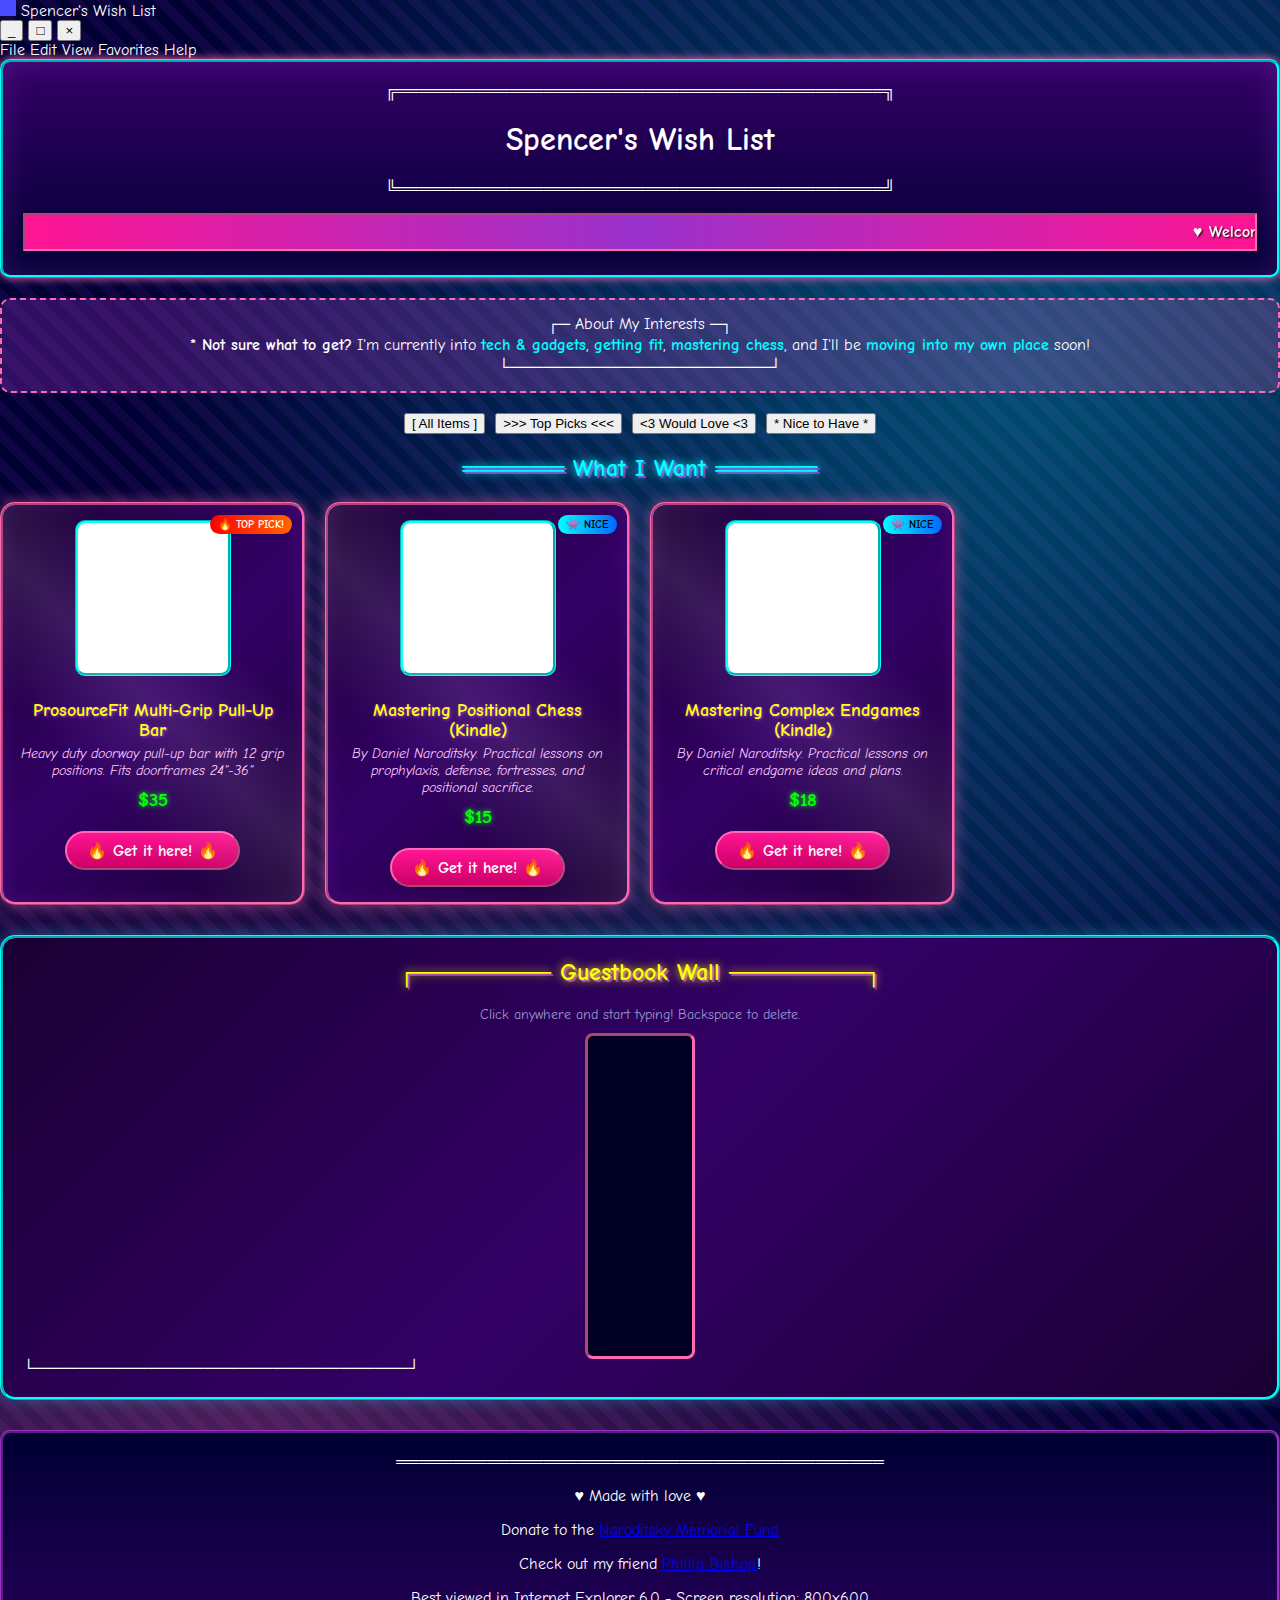
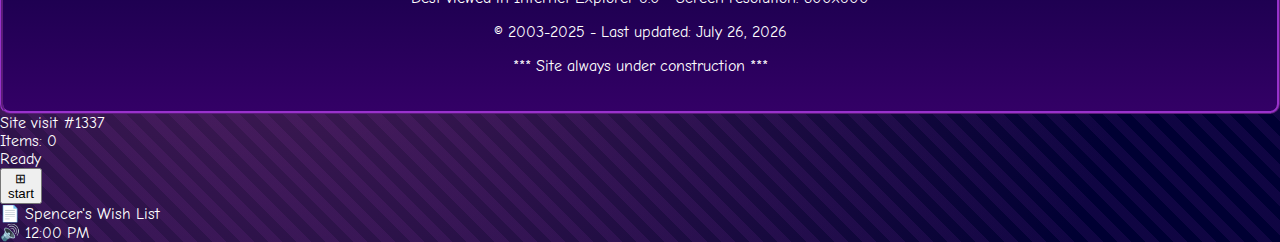
<file: index.html>
<!DOCTYPE html>
<html lang="en">
<head>
  <meta charset="UTF-8">
  <meta name="viewport" content="width=device-width, initial-scale=1.0">
  <title>My Wish List</title>
  <link rel="icon" href="data:image/svg+xml,<svg xmlns='http://www.w3.org/2000/svg' viewBox='0 0 100 100'><text y='.9em' font-size='90'>🪟</text></svg>">
  <link rel="stylesheet" href="styles.css">
</head>
<body>
  <div class="xp-window">
    <!-- Title bar with window controls -->
    <div class="xp-titlebar">
      <img src="data:image/svg+xml,<svg xmlns='http://www.w3.org/2000/svg' width='16' height='16'><rect fill='%234C4CFF' width='16' height='16'/></svg>" class="xp-icon" alt="icon">
      <span class="xp-title">Spencer's Wish List</span>
      <div class="xp-buttons">
        <button class="xp-btn xp-minimize" aria-label="Minimize">_</button>
        <button class="xp-btn xp-maximize" aria-label="Maximize">□</button>
        <button class="xp-btn xp-close" aria-label="Close">×</button>
      </div>
    </div>

    <!-- Menu bar (cosmetic) -->
    <div class="xp-menubar">
      <span class="xp-menu-item">File</span>
      <span class="xp-menu-item">Edit</span>
      <span class="xp-menu-item">View</span>
      <span class="xp-menu-item">Favorites</span>
      <span class="xp-menu-item">Help</span>
    </div>

    <!-- Main content area -->
    <div class="xp-content">
      <!-- Header -->
      <header>
        <div class="ascii-border-top">╔═══════════════════════════════════════════╗</div>
        <h1>Spencer's Wish List</h1>
        <div class="ascii-border-bottom">╚═══════════════════════════════════════════╝</div>
        <marquee behavior="scroll" direction="left" class="marquee-banner" id="scrolling-marquee">
          ♥ Welcome to my wishlist page! ♥ Thanks for stopping by! ♥ Pick something nice for me! ♥ You're at site visit #<span id="visitor-count">1337</span>! ♥
        </marquee>
      </header>

      <!-- Interests section -->
      <div class="interests-box">
        <div class="box-title">┌─ About My Interests ─┐</div>
        <p><strong>* Not sure what to get?</strong> I'm currently into <span class="interest">tech &amp; gadgets</span>, <span class="interest">getting fit</span>, <span class="interest">mastering chess</span>, and I'll be <span class="interest">moving into my own place</span> soon!</p>
        <div class="box-bottom">└───────────────────────┘</div>
      </div>

      <!-- Navigation buttons -->
      <nav class="nav-buttons">
        <button class="xp-button" onclick="filterItems('all')">[ All Items ]</button>
        <button class="xp-button" onclick="filterItems('high')">>>> Top Picks &lt;&lt;&lt;</button>
        <button class="xp-button" onclick="filterItems('medium')">&lt;3 Would Love &lt;3</button>
        <button class="xp-button" onclick="filterItems('low')">* Nice to Have *</button>
      </nav>

      <!-- Main content area -->
      <main>
        <div class="section-header">
          <h2>══════ What I Want ══════</h2>
        </div>

        <div id="wishlist-container" class="wishlist-grid">
          <!-- Items loaded via JavaScript -->
          <div class="loading">
            <p>Loading wishlist <span id="loading-throbber">|</span></p>
            <p>Please wait...</p>
          </div>
        </div>
      </main>

      <!-- Guestbook Canvas -->
      <section class="guestbook-section">
        <h2>┌──────── Guestbook Wall ────────┐</h2>
        <p class="canvas-instructions">Click anywhere and start typing! Backspace to delete.</p>
        <div id="guestbook-canvas" class="guestbook-canvas" tabindex="0">
          <!-- Canvas content loaded via JS -->
        </div>
        <div class="guestbook-footer">└─────────────────────────────────┘</div>
      </section>

      <!-- Footer -->
      <footer>
        <div class="footer-section">
          <div class="separator">═══════════════════════════════════════════</div>
        </div>
        <div class="footer-links">
          <p>♥ Made with love ♥</p>
          <p>Donate to the <a href="https://www.chess.com/news/view/naroditsky-memorial-chess-fund-announced" target="_blank">Naroditsky Memorial Fund</a></p>
          <p>Check out my friend <a href="https://phillip-bishop.org" target="_blank">Phillip Bishop</a>!</p>
        </div>
        <div class="footer-info">
          <p>Best viewed in Internet Explorer 6.0 - Screen resolution: 800x600</p>
          <p>&copy; 2003-2025 - Last updated: <span id="last-updated"></span></p>
          <p>*** Site always under construction ***</p>
        </div>
      </footer>
    </div>

    <!-- Status bar -->
    <div class="xp-statusbar">
      <div class="status-section">
        <span class="status-item">Site visit #<span id="visitor-count-status">1337</span></span>
      </div>
      <div class="status-section">
        <span class="status-item">Items: <span id="item-count">0</span></span>
      </div>
      <div class="status-section status-ready">
        <span>Ready</span>
      </div>
    </div>
  </div>

  <!-- Windows XP Taskbar -->
  <div class="xp-taskbar">
    <button class="xp-start-button">
      <div class="start-logo">⊞</div>
      <span>start</span>
    </button>
    <div class="xp-taskbar-items">
      <div class="xp-taskbar-item active">
        <span>📄</span>
        <span>Spencer's Wish List</span>
      </div>
    </div>
    <div class="xp-system-tray">
      <span>🔊</span>
      <span class="xp-clock" id="xp-clock">12:00 PM</span>
    </div>
  </div>

  <script src="script.js"></script>
</body>
</html>
</file>
<file: styles.css>
/* ~*~ Y2K WISHLIST STYLES ~*~ */
/* Best viewed at 800x600 resolution!! */

@import url('https://fonts.googleapis.com/css2?family=Comic+Neue:wght@400;700&display=swap');

/* CSS Variables for easy customization */
:root {
  --pink: #ff69b4;
  --hot-pink: #ff1493;
  --cyan: #00ffff;
  --purple: #9932cc;
  --yellow: #ffff00;
  --lime: #00ff00;
  --blue: #0066ff;
}

/* Tiled background - classic Y2K */
body {
  margin: 0;
  padding: 0;
  font-family: 'Comic Neue', 'Comic Sans MS', cursive, sans-serif;
  background-color: #000033;
  background-image:
    radial-gradient(circle at 20% 80%, rgba(255, 105, 180, 0.3) 0%, transparent 50%),
    radial-gradient(circle at 80% 20%, rgba(0, 255, 255, 0.3) 0%, transparent 50%),
    repeating-linear-gradient(
      45deg,
      transparent,
      transparent 10px,
      rgba(153, 50, 204, 0.1) 10px,
      rgba(153, 50, 204, 0.1) 20px
    );
  min-height: 100vh;
  color: #ffffff;
  cursor: url('data:image/svg+xml,<svg xmlns="http://www.w3.org/2000/svg" width="32" height="32" viewBox="0 0 32 32"><text y="24" font-size="24">✨</text></svg>'), auto;
}

.page-wrapper {
  max-width: 900px;
  margin: 0 auto;
  padding: 20px;
}

/* Header styles */
header {
  text-align: center;
  padding: 20px;
  background: linear-gradient(180deg, #330066 0%, #000033 100%);
  border: 3px ridge var(--cyan);
  border-radius: 10px;
  margin-bottom: 20px;
  box-shadow:
    0 0 10px var(--pink),
    inset 0 0 30px rgba(153, 50, 204, 0.3);
}

.stars-decoration {
  color: var(--yellow);
  font-size: 1.2rem;
  letter-spacing: 5px;
  animation: twinkle 1s ease-in-out infinite alternate;
}

@keyframes twinkle {
  from { opacity: 0.5; }
  to { opacity: 1; }
}

/* Rainbow text effect */
.rainbow-text {
  font-size: 2.5rem;
  font-weight: bold;
  background: linear-gradient(
    90deg,
    #ff0000, #ff7f00, #ffff00, #00ff00, #0000ff, #4b0082, #9400d3, #ff0000
  );
  background-size: 200% auto;
  -webkit-background-clip: text;
  background-clip: text;
  -webkit-text-fill-color: transparent;
  animation: rainbow-shift 3s linear infinite;
  text-shadow: none;
  margin: 10px 0;
}

@keyframes rainbow-shift {
  to { background-position: 200% center; }
}

/* Marquee banner */
.marquee-banner {
  background: linear-gradient(90deg, var(--hot-pink), var(--purple), var(--hot-pink));
  padding: 8px;
  margin-top: 15px;
  border: 2px inset var(--pink);
  font-weight: bold;
  color: white;
  text-shadow: 1px 1px 2px black;
}

/* Interests box */
.interests-box {
  background: linear-gradient(135deg, rgba(153, 50, 204, 0.3) 0%, rgba(255, 105, 180, 0.2) 100%);
  border: 2px dashed var(--pink);
  border-radius: 10px;
  padding: 15px 20px;
  margin-bottom: 20px;
  text-align: center;
}

.interests-box p {
  margin: 0;
  font-size: 1rem;
  line-height: 1.6;
}

.interests-box .interest {
  color: var(--cyan);
  font-weight: bold;
}

/* Navigation buttons */
.nav-buttons {
  display: flex;
  justify-content: center;
  flex-wrap: wrap;
  gap: 10px;
  margin-bottom: 20px;
}

.y2k-button {
  font-family: 'Comic Neue', 'Comic Sans MS', cursive;
  font-size: 0.9rem;
  font-weight: bold;
  padding: 10px 20px;
  background: linear-gradient(180deg, #6666ff 0%, #3333cc 50%, #6666ff 100%);
  border: 3px outset #9999ff;
  border-radius: 8px;
  color: white;
  cursor: pointer;
  text-shadow: 1px 1px 2px #000033;
  box-shadow: 2px 2px 5px rgba(0, 0, 0, 0.5);
  transition: all 0.1s;
}

.y2k-button:hover {
  background: linear-gradient(180deg, #9999ff 0%, #6666ff 50%, #9999ff 100%);
  transform: scale(1.05);
}

.y2k-button:active {
  border-style: inset;
  transform: scale(0.98);
}

/* Section header */
.section-header {
  display: flex;
  align-items: center;
  justify-content: center;
  gap: 15px;
  margin-bottom: 20px;
}

.section-header h2 {
  color: var(--cyan);
  text-shadow: 0 0 10px var(--cyan), 2px 2px 0 var(--purple);
  margin: 0;
}

.section-header .new-badge {
  color: var(--yellow);
  font-size: 0.9rem;
  animation: twinkle 0.5s ease-in-out infinite alternate;
}

/* Wishlist grid */
.wishlist-grid {
  display: grid;
  grid-template-columns: repeat(auto-fill, minmax(250px, 1fr));
  gap: 20px;
}

/* Individual item cards */
.wishlist-item {
  background: linear-gradient(135deg, #1a0033 0%, #330066 50%, #1a0033 100%);
  border: 3px ridge var(--pink);
  border-radius: 15px;
  padding: 15px;
  text-align: center;
  box-shadow:
    0 0 15px rgba(255, 105, 180, 0.5),
    inset 0 0 20px rgba(153, 50, 204, 0.2);
  transition: transform 0.3s, box-shadow 0.3s;
  position: relative;
  overflow: hidden;
}

.wishlist-item::before {
  content: '';
  position: absolute;
  top: -50%;
  left: -50%;
  width: 200%;
  height: 200%;
  background: linear-gradient(
    45deg,
    transparent 40%,
    rgba(255, 255, 255, 0.1) 50%,
    transparent 60%
  );
  animation: shine 3s infinite;
}

@keyframes shine {
  from { transform: translateX(-100%) rotate(45deg); }
  to { transform: translateX(100%) rotate(45deg); }
}

.wishlist-item:hover {
  transform: scale(1.03) rotate(1deg);
  box-shadow:
    0 0 25px rgba(255, 105, 180, 0.8),
    0 0 50px rgba(0, 255, 255, 0.3);
}

/* Priority badges */
.priority-badge {
  position: absolute;
  top: 10px;
  right: 10px;
  padding: 3px 8px;
  border-radius: 10px;
  font-size: 0.7rem;
  font-weight: bold;
  text-transform: uppercase;
  z-index: 1;
}

.priority-high {
  background: linear-gradient(90deg, #ff0000, #ff6600);
  color: white;
  animation: pulse 1s infinite;
}

.priority-medium {
  background: linear-gradient(90deg, var(--hot-pink), var(--pink));
  color: white;
}

.priority-low {
  background: linear-gradient(90deg, var(--cyan), var(--blue));
  color: black;
}

@keyframes pulse {
  0%, 100% { transform: scale(1); }
  50% { transform: scale(1.1); }
}

/* Item image */
.item-image {
  width: 150px;
  height: 150px;
  object-fit: cover;
  border: 3px groove var(--cyan);
  border-radius: 10px;
  margin-bottom: 10px;
  background: #ffffff;
}

/* Item details */
.item-name {
  color: var(--yellow);
  font-size: 1.1rem;
  font-weight: bold;
  margin: 10px 0 5px;
  text-shadow: 1px 1px 3px var(--purple);
}

.item-description {
  color: #ffccff;
  font-size: 0.9rem;
  margin: 5px 0;
  font-style: italic;
}

.item-price {
  color: var(--lime);
  font-size: 1.2rem;
  font-weight: bold;
  margin: 10px 0;
  text-shadow: 0 0 5px var(--lime);
}

.item-link {
  display: inline-block;
  margin-top: 10px;
  padding: 8px 20px;
  background: linear-gradient(180deg, var(--hot-pink) 0%, #cc0066 100%);
  color: white;
  text-decoration: none;
  border: 2px outset var(--pink);
  border-radius: 20px;
  font-weight: bold;
  transition: all 0.2s;
}

.item-link:hover {
  background: linear-gradient(180deg, var(--pink) 0%, var(--hot-pink) 100%);
  transform: scale(1.1);
  text-shadow: 0 0 10px white;
}

/* Loading state */
.loading {
  grid-column: 1 / -1;
  text-align: center;
  padding: 40px;
  color: var(--cyan);
  font-size: 1.2rem;
}

/* Guestbook */
.guestbook-section {
  margin-top: 30px;
  padding: 20px;
  background: linear-gradient(135deg, #1a0033 0%, #330066 50%, #1a0033 100%);
  border: 3px ridge var(--cyan);
  border-radius: 15px;
  box-shadow: 0 0 15px rgba(0, 255, 255, 0.3);
}

.guestbook-section h2 {
  text-align: center;
  color: var(--yellow);
  text-shadow: 0 0 10px var(--yellow), 2px 2px 0 var(--purple);
  margin: 0 0 20px 0;
}

.canvas-instructions {
  text-align: center;
  color: #9999cc;
  font-size: 0.9rem;
  margin-bottom: 10px;
}

.guestbook-canvas {
  background: #000022;
  border: 3px inset var(--pink);
  border-radius: 8px;
  font-family: 'Courier New', monospace;
  font-size: 14px;
  line-height: 1.2;
  padding: 10px;
  min-height: 300px;
  width: fit-content;
  max-width: 100%;
  margin: 0 auto;
  cursor: text;
  position: relative;
  overflow-x: auto;
  white-space: pre;
  color: var(--cyan);
}

.guestbook-canvas:focus {
  outline: 2px solid var(--cyan);
  box-shadow: 0 0 15px rgba(0, 255, 255, 0.5);
}

.canvas-cursor {
  position: absolute;
  background: var(--cyan);
  width: 8px;
  height: 16px;
  animation: cursor-blink 0.8s step-end infinite;
  pointer-events: none;
}

@keyframes cursor-blink {
  0%, 100% { opacity: 1; }
  50% { opacity: 0; }
}

/* Footer */
footer {
  margin-top: 30px;
  padding: 20px;
  text-align: center;
  background: linear-gradient(180deg, #000033 0%, #330066 100%);
  border: 3px ridge var(--purple);
  border-radius: 10px;
}

.guestbook-link a,
.friend-link a {
  color: var(--cyan);
  text-decoration: underline;
}

.guestbook-link a:hover,
.friend-link a:hover {
  color: var(--pink);
}

.footer-graphics {
  font-size: 1.5rem;
  margin: 10px 0;
  color: var(--pink);
}

/* Blink effect - very Y2K! */
.blink {
  animation: blink-animation 1s steps(2, start) infinite;
}

@keyframes blink-animation {
  to { visibility: hidden; }
}

.best-viewed {
  font-size: 0.8rem;
  color: #9999cc;
  margin: 10px 0;
}

.under-construction {
  margin-top: 15px;
  font-size: 1rem;
  color: var(--yellow);
}

/* Sparkle cursor effect container */
#sparkle-container {
  position: fixed;
  top: 0;
  left: 0;
  width: 100%;
  height: 100%;
  pointer-events: none;
  z-index: 9999;
  overflow: hidden;
}

.sparkle {
  position: absolute;
  pointer-events: none;
  animation: sparkle-fade 1s ease-out forwards;
  font-size: 20px;
}

@keyframes sparkle-fade {
  0% {
    opacity: 1;
    transform: scale(1) rotate(0deg);
  }
  100% {
    opacity: 0;
    transform: scale(0) rotate(180deg);
  }
}

/* Responsive design */
@media (max-width: 600px) {
  .rainbow-text {
    font-size: 1.8rem;
  }

  .nav-buttons {
    flex-direction: column;
    align-items: center;
  }

  .wishlist-grid {
    grid-template-columns: 1fr;
  }
}

/* Hidden items for filtering */
.wishlist-item.hidden {
  display: none;
}
</file>
